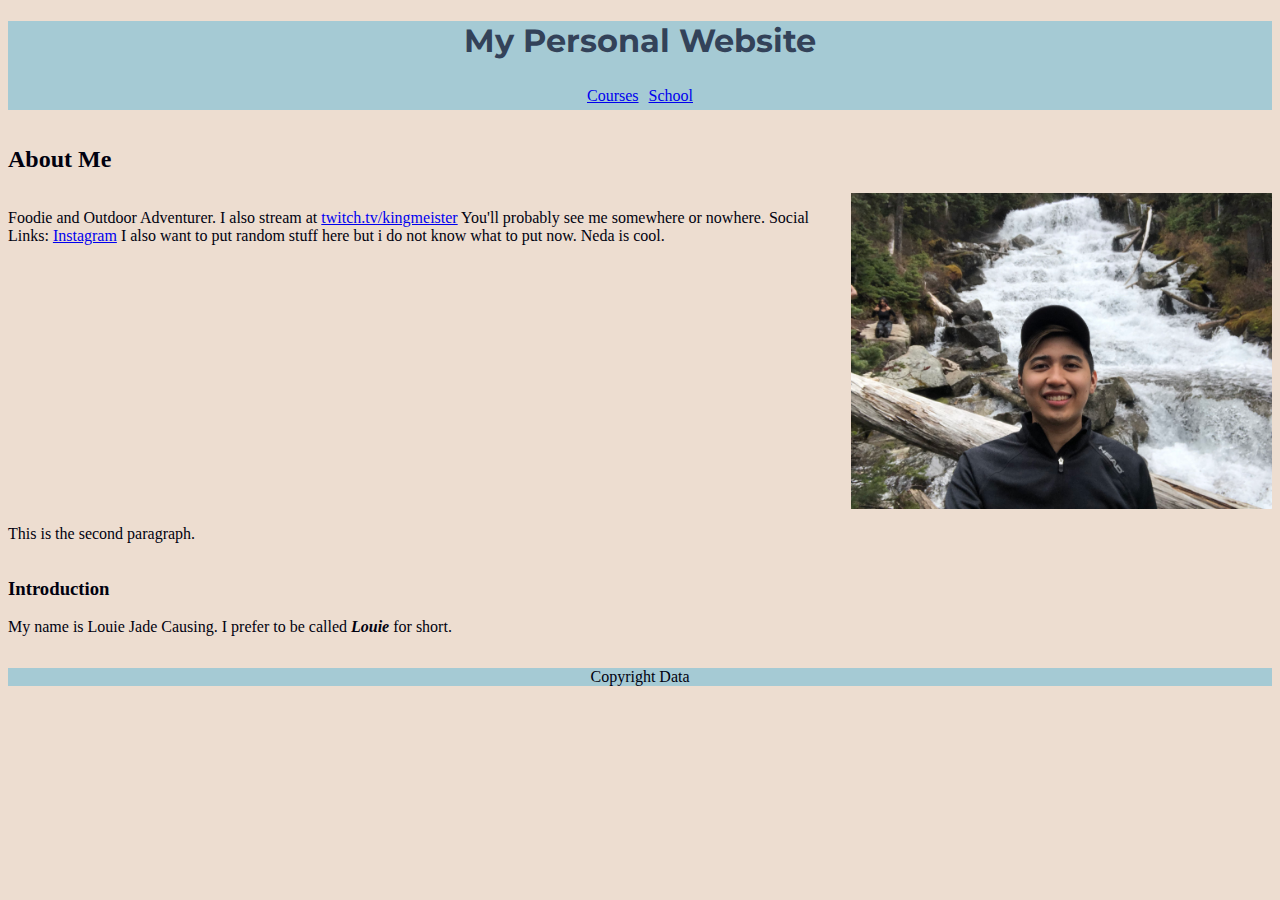
<file: index.html>
<!DOCTYPE html>
<html lang="en">
  <head>
    <meta charset="UTF-8" />
    <title>My Personal Website</title>
    <link href="css/stylessheet.css" rel="stylesheet" />
    <link
      href="https://fonts.googleapis.com/css2?family=Montserrat&display=swap"
      rel="stylesheet"
    />
    <meta name="viewport" content="width=device-width, initial-scale=1.0" />
  </head>
  <body>
    <header>
      <h1>My Personal Website</h1>
      <nav>
        <ul class="nav_bar">
          <li><a href="misc/courses.html">Courses</a></li>
          <li><a href="misc/school.html">School</a></li>
        </ul>
      </nav>
    </header>
    <main class="main_index">
      <h2>About Me</h2>
      <p class="first_under_h2">
        Foodie and Outdoor Adventurer. I also stream at
        <a href="https://www.twitch.tv/kingmeister">twitch.tv/kingmeister</a>
        You'll probably see me somewhere or nowhere. Social Links:
        <a href="https://www.instagram.com/coolouiee/">Instagram</a>
        I also want to put random stuff here but i do not know what to put now.
        Neda is cool.
      </p>
      <img
        src="images/my_image.jpeg"
        alt="Photo of Louie"
        width="400"
        height="300"
        id="my_photo"
      />
      <p>This is the second paragraph.</p>
      <article>
        <h3>Introduction</h3>
        <p>
          My name is Louie Jade Causing. I prefer to be called
          <em><strong>Louie</strong></em> for short.
        </p>
      </article>
    </main>
    <footer>
      <p>Copyright Data</p>
    </footer>
  </body>
</html>
</file>
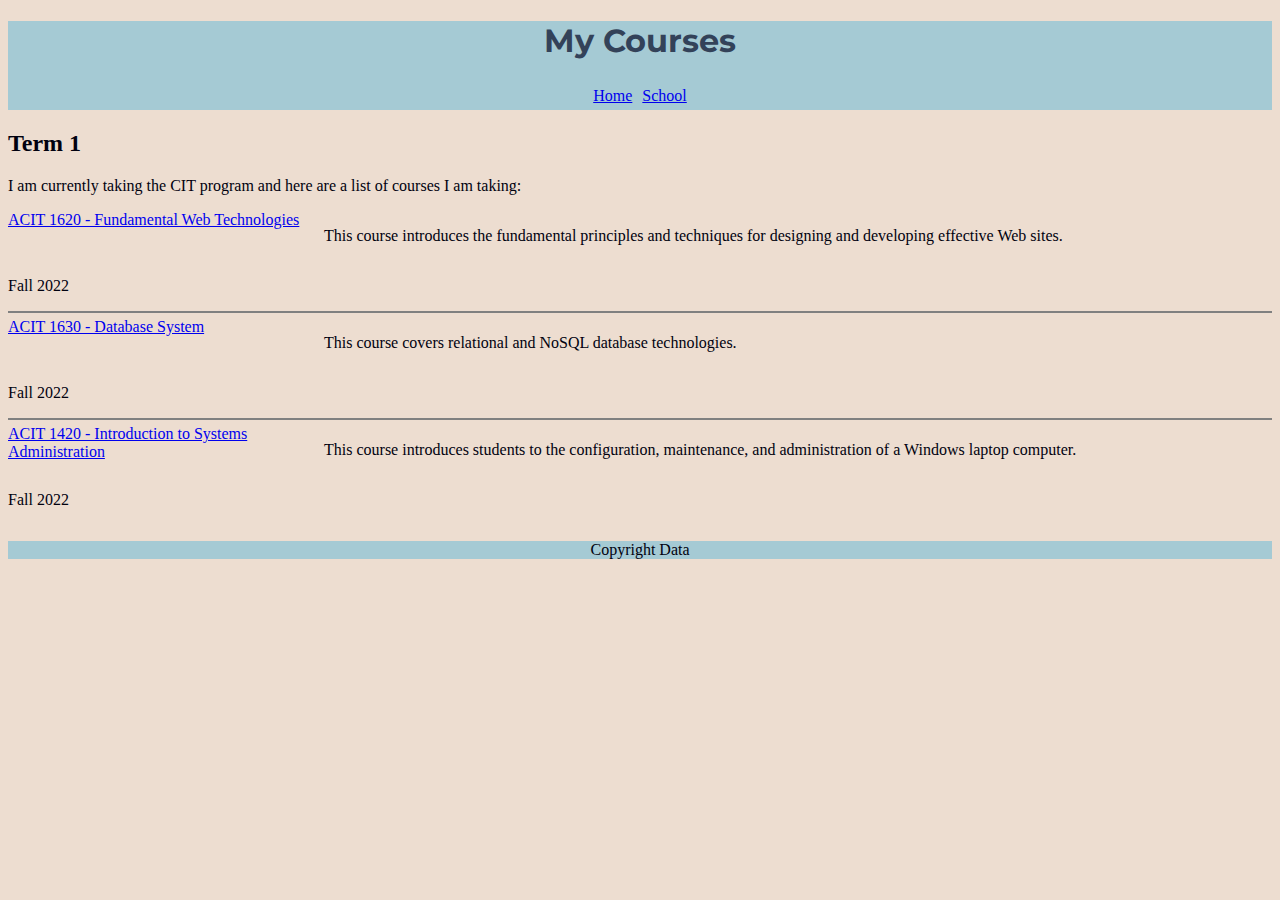
<file: misc/courses.html>
<!DOCTYPE html>
<html lang="en">
  <head>
    <meta charset="UTF-8" />
    <title>My Courses</title>
    <link href="../css/stylessheet.css" rel="stylesheet" />
    <link
      href="https://fonts.googleapis.com/css2?family=Montserrat&display=swap"
      rel="stylesheet"
    />
    <meta name="viewport" content="width=device-width, initial-scale=1.0" />
    <script defer src="../scripts/scripts.js"></script>
  </head>
  <body>
    <header>
      <h1>My Courses</h1>
      <nav>
        <ul class="nav_bar">
          <li><a href="../index.html">Home</a></li>
          <li><a href="school.html">School</a></li>
        </ul>
      </nav>
    </header>
    <main class="main_courses">
      <div id="course_info">
        <h2>Term 1</h2>
        <p class="first_under_h2">
          I am currently taking the CIT program and here are a list of courses I
          am taking:
        </p>
      </div>
      <section>
        <ul class="course_list">
          <li class="each_course_bottom_margin">
            <a
              href="https://www.bcit.ca/outlines/20223048467/"
              title="Web Tech Course Outline"
              target="_blank"
              >ACIT 1620 - Fundamental Web Technologies
            </a>
            <p>Fall 2022</p>
            <p>
              This course introduces the fundamental principles and techniques
              for designing and developing effective Web sites.
            </p>
          </li>
          <li class="each_course_bottom_margin">
            <a
              href="https://www.bcit.ca/outlines/20223048468/"
              title="ACIT 1630 Database Course Outline"
              target="_blank"
              >ACIT 1630 - Database System</a
            >
            <p>Fall 2022</p>
            <p>
              This course covers relational and NoSQL database technologies.
            </p>
          </li>
          <li>
            <a
              href="https://www.bcit.ca/outlines/20223048460/"
              title="ACIT 1420 Introduction to Systems Administration Outline"
              target="_blank"
              >ACIT 1420 - Introduction to Systems Administration</a
            >
            <p>Fall 2022</p>
            <p>
              This course introduces students to the configuration, maintenance,
              and administration of a Windows laptop computer.
            </p>
          </li>

          <!-- <li>Scripting for IT (Python)</li>
    <li>Technical Math for IT</li>
    <li>Business Communications</li>
    <li>Organizational Behavior</li> -->
        </ul>
      </section>
    </main>
    <footer>
      <p>Copyright Data</p>
    </footer>
  </body>
</html>
</file>
<file: css/stylessheet.css>
body {
  background-color: #edddd0;
}
header {
  background-color: #a5cad4;
}
h1 {
  color: #334259;
  text-align: center;
  font-family: "Montserrat", sans-serif;
}
img {
  width: 100%;
  height: auto;
  max-width: max-content;
  max-height: max-content;
}
h2,
h3,
p {
  color: #01010f;
}
nav {
  text-align: center;
}
nav ul li {
  list-style-type: none;
  padding: 5px;
}
.nav_bar {
  flex-direction: row;
  align-content: center;
  justify-content: center;
  padding: 0px;
}
footer {
  background-color: #a5cad4;
}
footer p {
  text-align: center;
}
.main_index {
  display: grid;
  grid-template-columns: 2fr 1fr;
}
#my_photo {
  grid-column: -2/-1;
}
.first_under_h2 {
  grid-column: 1/2;
}
article {
  grid-column: 1/2;
}
#course_info {
  grid-column: 1/-1;
}
.course_list {
  list-style-type: none;
  padding: 0;
}
.course_list li {
  display: grid;
  grid-auto-flow: row;
  grid-template-columns: 1fr;
  grid-template-rows: 1fr;
}
.each_course_bottom_margin {
  border-bottom: solid 1px silver;
  margin-bottom: 5px;
}
main,
footer,
header {
  font-size: 75%;
}
@media screen and (min-width: 600px) {
    main,footer,header {
    font-size: 100%;
  }  
  .nav_bar {
    display: flex;
    align-content: center;
    justify-content: center;
    padding: 0px;
  }
  .course_list li {
    grid-template-columns: 1fr 3fr;
    grid-template-rows: 1fr 1fr;
    grid-auto-flow: column;
  }

  .each_course_bottom_margin {
    display: block;
    border-bottom: solid 2px grey;
    margin-bottom: 5px;
  }
}
</file>
